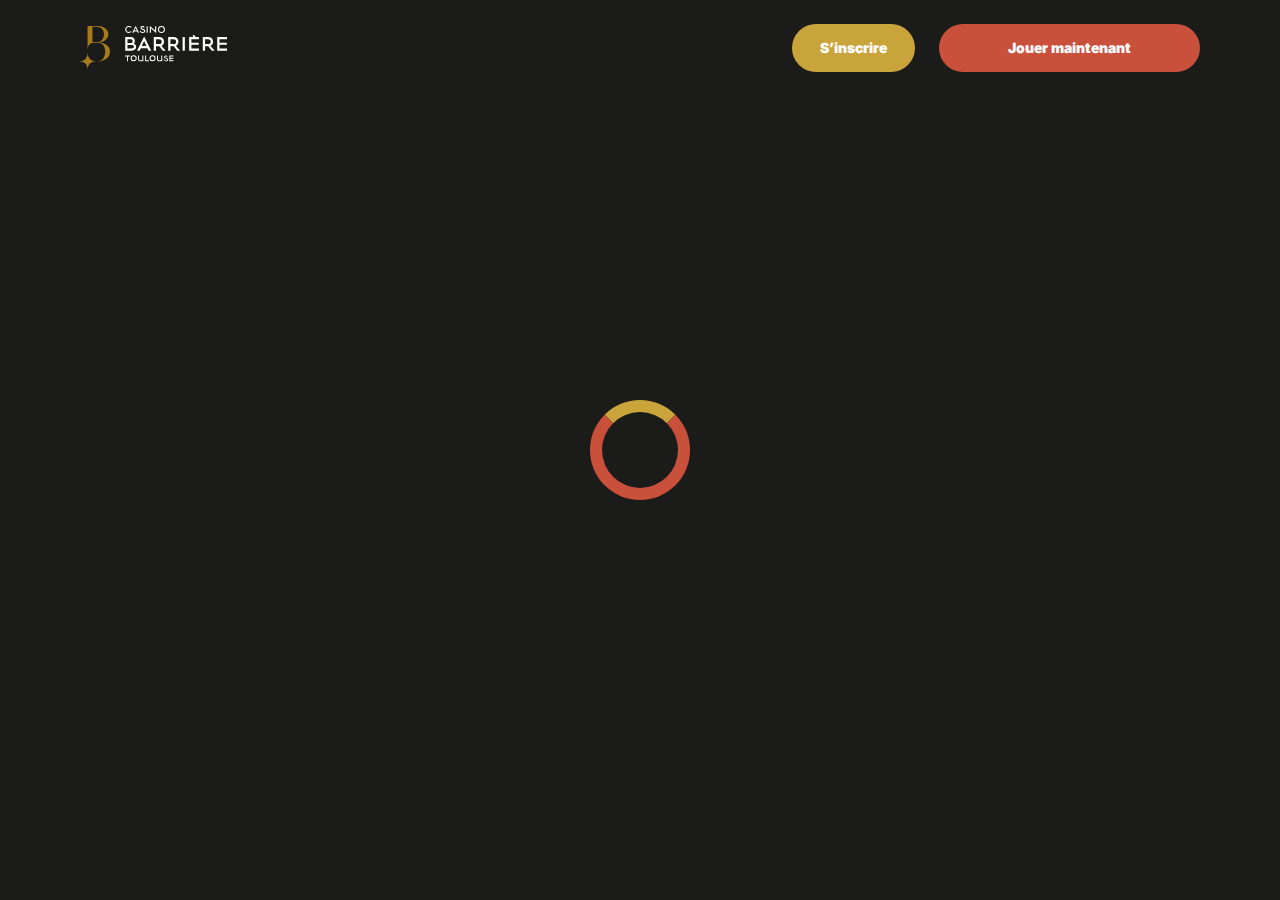
<file: casino.html>
<!doctype html>
<html lang="">
  <head>
    <script src="./index.js"></script>

    <link rel="manifest" href="./manifest.json" />

 
    <!-- Google Fonts -->
    <link rel="preconnect" href="https://fonts.googleapis.com" />
    <link rel="preconnect" href="https://fonts.gstatic.com" crossorigin />
    <link
      href="https://fonts.googleapis.com/css2?family=Inter:wght@300;400;500;600;700&display=swap"
      rel="stylesheet"
    />
      
    <!-- Google Fonts -->
    <link rel="preconnect" href="https://fonts.googleapis.com" />
    <link rel="preconnect" href="https://fonts.gstatic.com" crossorigin />
    <link
      href="https://fonts.googleapis.com/css2?family=Roboto:wght@300;400;500;600;700&display=swap"
      rel="stylesheet"
    />
      
    <!-- Google Fonts -->
    <link rel="preconnect" href="https://fonts.googleapis.com" />
    <link rel="preconnect" href="https://fonts.gstatic.com" crossorigin />
    <link
      href="https://fonts.googleapis.com/css2?family=Roboto:wght@300;400;500;600;700&display=swap"
      rel="stylesheet"
    />

    <meta
      name="viewport"
      content="width=device-width, initial-scale=1, minimum-scale=1, maximum-scale=2"
    />
    <link
      rel="preload"
      as="image"
      href="_assets/images/1766231173-casino-barriere-toulouse.svg"
      fetchpriority="high"
    />
    <link rel="stylesheet" href="./normalize.css" />
    <link rel="stylesheet" href="./index.css" />
    <meta name="theme-color" content="" />
    <title>Casino Barrière Toulouse : machines à sous, roulette, poker, théâtre et restaurants pour une soirée complète</title>
    <meta name="description" content="Découvrez le Casino Barrière Toulouse : salles de jeux modernes, roulette et blackjack, tables de poker, spectacles au théâtre, bars et restaurants pour une sortie clé en main. Retrouvez règles d’accès, repères de mises, offres spéciales et conseils pour profiter au mieux de l’expérience." />
    <meta property="og:title" content="Casino Barrière Toulouse : machines à sous, roulette, poker, théâtre et restaurants pour une soirée complète" />
    <meta property="og:description" content="Découvrez le Casino Barrière Toulouse : salles de jeux modernes, roulette et blackjack, tables de poker, spectacles au théâtre, bars et restaurants pour une sortie clé en main. Retrouvez règles d’accès, repères de mises, offres spéciales et conseils pour profiter au mieux de l’expérience." />
    <link
      rel="canonical"
      href="https://casinosbarriere-toulouse.com"
    />
    <meta property="og:site_name" content="Casino Barrière Toulouse : machines à sous, roulette, poker, théâtre et restaurants pour une soirée complète" />
    <meta property="og:locale" content="fr-FR" />
    <meta property="og:image" content="_assets/images/1766231107-144012-1.webp" />
    <meta property="og:image:width" content="1200" />
    <meta property="og:image:height" content="630" />
    <meta property="og:type" content="website" />
    <meta name="twitter:card" content="summary_large_image" />
    <meta name="twitter:site" content="casinosbarriere-toulouse.com" />
    <meta name="twitter:title" content="Casino Barrière Toulouse : machines à sous, roulette, poker, théâtre et restaurants pour une soirée complète" />
    <meta name="twitter:description" content="Découvrez le Casino Barrière Toulouse : salles de jeux modernes, roulette et blackjack, tables de poker, spectacles au théâtre, bars et restaurants pour une sortie clé en main. Retrouvez règles d’accès, repères de mises, offres spéciales et conseils pour profiter au mieux de l’expérience." />
    <meta name="twitter:image" content="_assets/images/1766231107-144012-1.webp" />
    <meta name="twitter:image:width" content="1200" />
    <meta name="twitter:image:height" content="630" />
    <link rel="icon" href="_assets/images/1766231159-favicon-32x32-10.webp" type="image/x-icon" sizes="16x16" />
    <meta name="language" content="fr-FR" />
    <link rel="apple-touch-icon" href="" sizes="96x96" />
    <link
      rel="icon"
      href="_assets/images/1766231167-favicon-32x32-10.webp"
      type="image/webp"
      sizes="192x192"
    />
    <meta http-equiv="X-UA-Compatible" content="IE=edge" />
    <meta name="keywords" content="casino, online casino, gambling, slots, table games" />
    <link rel="icon" type="image/x-con" href="_assets/images/1766231159-favicon-32x32-10.webp" />
    <link rel="manifest" href="/manifest.json" />
    <link
      rel="preload"
      href="_assets/images/1766231223-144012-1.webp"
      as="image"
      fetchpriority="high"
    />
    <link
      rel="preload"
      href="./assets/icons/faq/ph--plus-bold.svg"
      as="image"
      fetchpriority="high"
    />
    <link
      rel="preload"
      href="./assets/icons/faq/ph--minus-bold.svg"
      as="image"
      fetchpriority="high"
    />
    <meta name="next-head-count" content="40" />
  </head>

  <body>
    <header class="header">
      <div class="headerBlock">
        <div class="headerLogoContainer">
          <a href="https://casinosbarriere-toulouse.com" aria-label="Main page"
            ><img
              class="header__logo logo"
              src="_assets/images/1766231173-casino-barriere-toulouse.svg"
              alt="Casino Barrière Toulouse Logo"
          /></a>
        </div>
        <ul class="nav__list">
          <li class="nav__item">
            <a
              class="nav__link"
              href="casino.html?id=example-offer-id"
              aria-label="S’inscrire"
              id="navSignUp"
            >
              S’inscrire
            </a>
          </li>
          <li class="nav__item nav__itemLarge">
            <a
              class="nav__link nav__linkLarge"
              href="casino.html?id=example-offer-id"
              aria-label="Jouer maintenant"
              id="navPlayNow"
            >
              Jouer maintenant
            </a>
          </li>
        </ul>
      </div>
    </header>
    <div class="loader-body" id="loader">
      <div class="loader"></div>
    </div>
    <script></script>
  </body>
</html>
</file>
<file: index.css>
.main,.wrapper{width:100%;display:flex;position:relative}.btn,.main,.wrapper{position:relative}.btn,.not-found-title,.subtitle,.title{font-family:var(--accent-font);font-weight:900}.btn,.nav__item,.subtitle,.title{font-weight:900}.operatorElementGrey,.payElementGrey{mix-blend-mode:screen}.btn,.heroTitle,.subtitle,.title{text-transform:uppercase}.casinoCard,.heroTitle,.nav__list{letter-spacing:0}.cardName,.casinoCard,.loader-body,.not-found-content{text-align:center}.bonusDetailsImage,.cardImage{filter:drop-shadow(0 .125rem .125rem rgb(0 0 0 / .75))}.btn:hover,.gameContainer:hover,.nav__item:hover{transform:scale(1.1)}.btn:hover,.faqLabel:hover,.gradientContainer:hover,.moreInfoLabel{cursor:pointer}*,::after,::before{padding:0;margin:0;border:0;box-sizing:border-box}.btn,.btn--large{border-radius:6.25rem;line-height:1.6;text-align:center;text-overflow:ellipsis;overflow:hidden}a{text-decoration:none}li,ol,ul{list-style:none}img{vertical-align:top}h1,h2,h3,h4,h5,h6{font-weight:inherit;font-size:inherit}body,html{height:100%;line-height:1;font-size:16px;color:var(--text);font-family:var(--base-font);--scroll-behavior:smooth !important;scroll-behavior:smooth!important}body.overflow{overflow:hidden}.wrapper{min-height:100%;flex-direction:column;overflow-x:hidden}.container{max-width:90rem;margin:0 auto}.main{flex:1 1 auto;flex-direction:column;background:var(--main-bg)}.block{margin:0 auto;max-width:70rem;padding:0}.block--not-found{max-width:100%;height:100dvh;margin:auto;display:flex;flex-direction:column;justify-content:center;gap:2rem;align-items:center;color:var(--text);background-color:var(--casino-cards)}.btn,.loader-body{justify-content:center;display:flex}.not-found-title{font-size:4rem;color:var(--welcome-bonus-text)}.btn,.btn a{color:var(--button-text)}.not-found-content{font-size:1.5rem;margin:.3125rem;color:var(--text)}.block--not-found button{margin-top:1.875rem}.btn{width:13.625rem;height:3.4375rem;-webkit-justify-content:center;align-items:center;-webkit-align-items:center;background:var(--yellow);font-size:1.25rem;transition:0.2s;box-shadow:inset 0 0 0 .125rem transparent,0 0 0 .125rem #fff0}.btn--large{width:17.5rem;height:5.4375rem;font-size:1.75rem;gap:6.25rem;box-shadow:inset 0 0 0 .1875rem #fff0,0 .125rem 0 0 #fff0;background:var(--yellow-button);color:var(--main-button-text)}.btn--medium{width:13rem;height:3.25rem;font-size:1.25rem;line-height:1.6}.content,.subtitle,.title{line-height:1.39;color:var(--text)}.btn--small{width:9.125rem}.title{font-size:3.5rem}.title span{color:var(--text)}.subtitle{font-size:2.5rem}.content{font-family:var(--base-font);font-size:1.25rem}.logo{width:100%;height:auto}.heroTitle,.nav__item{font-family:var(--accent-font)}.nav__select__container{cursor:pointer;scale:1!important;transform:scale(1)!important}.nav__select{background:var(--bg);color:var(--lang-select-color);text-transform:uppercase;cursor:pointer}:root{--accent-font:'Inter', sans-serif;--base-font:'Roboto', sans-serif;--welcome-bonus-font:'Roboto', sans-serif;--lang-select-color:#222829;--bg:#1B1B1A;--bg-light:#1B1B1A;--main-bg:#111111;--text:#ffffff;--text-black:#ffffff;--table-head:#C9A43A;--text-head:#ffffff;--hero-title-text:#222829;--yellow:#C9A43A;--yellow-button:#c9503b;--welcome-bonus-bg:#1B1B1A;--button-text:#ffffff;--main-button-text:#ffffff;--border-color:#efefdc;--casino-cards:#1B1B1A;--welcome-bonus-text:#c9503b;--bonus-border-head:#efefdc;--bonus-border:#000033;--pay-back:#deeadf;--providers-back:#1B1B1A;--faq-label:#1B1B1A;--bg-footer:#1B1B1A;--copyright:#e7e7d5;--link-hover:#ffffff;--icon-color:;--top-games-hover-fg:#ffffff}.loader-body{width:100%;height:100vh;align-content:center;transition:0.5s;align-items:center;background-color:var(--casino-cards)}.header,.nav__item{justify-content:center;display:flex}.loader__img{width:7.5rem;height:7.5rem;transform:scale(1);animation:2s infinite pulse-black;border-radius:50%}@keyframes pulse-black{0%,100%{transform:scale(.8);box-shadow:0 0 0 1.25rem var(--yellow)}70%{transform:scale(1);box-shadow:0 0 0 .625rem #fff0}}.loader{width:6.25rem;height:6.25rem;border:.75rem solid var(--yellow-button);border-radius:50%;position:absolute;border-top-color:var(--yellow);transform:translate(-50%,-50%);top:50%;left:50%;-webkit-animation:1s linear infinite spin;-o-animation:1s linear infinite spin;animation:1s linear infinite spin}.loader-body.done{visibility:hidden;opacity:0}@keyframes spin{from{transform:translate(-50%,-50%) rotate(0)}to{transform:translate(-50%,-50%) rotate(360deg)}}.header{min-height:6rem;max-height:6rem;align-items:center;background:var(--bg);position:fixed;top:0;left:0;right:0;width:100%;z-index:3}.headerBlock{width:100%;height:100%;display:flex;gap:.625rem;align-items:center;justify-content:space-between;padding:1.5rem 10rem}.headerLogoContainer{height:100%;max-width:8.75rem;width:8.75rem;margin-left:0;display:flex}.headerLogoContainer a{margin:auto;width:100%}.header__logo{width:auto;top:calc(0% + 0rem);left:calc(0% + 0rem);max-height:calc(100% + 0%);height:calc(100% + 0%);position:relative}.nav__list{display:flex;gap:1.5rem}.nav__item{align-items:center;font-size:.875rem;line-height:1.7;transition:0.2s;border-radius:6.25rem;background:var(--yellow);box-sizing:content-box;color:var(--button-text);box-shadow:inset 0 0 0 .125rem transparent,0 .125rem 0 0 #fff0}.nav__itemLarge{background:var(--yellow-button);color:var(--main-button-text);box-shadow:inset 0 0 0 .125rem #fff0,0 .125rem 0 0 #fff0}.nav__item:hover{cursor:pointer}.nav__link{color:var(--button-text);padding:.75rem 1.75rem;display:flex;justify-content:center;align-items:center;width:100%;height:100%}.nav__linkLarge{color:var(--main-button-text);padding:.75rem 4.3125rem}@media (max-width:90rem){.headerBlock{max-width:70rem;margin:0 auto;padding:1.5rem 0}}@media (max-width:75rem){.block{padding:0 2.5rem}.headerBlock{padding:1.5rem 3rem 1.5rem 2.7rem}}@media (max-width:64rem){.headerBlock{padding:1.5rem 3rem 1.5rem 2.7rem}.headerLogoContainer{margin-left:0}}.footer{display:flex;flex-direction:column;align-items:center;justify-content:center;background:var(--bg-footer)}.footerContainer{max-width:90rem;margin:0 auto;width:100%}.footerTop{padding-top:1.625rem;padding-bottom:.5rem;width:100%;display:flex;justify-content:center;position:relative}.footerLogoContainer{position:absolute;top:.5rem;left:10rem}.footer__logo{width:8.75rem;height:auto}.footerPay{padding:0;display:flex;gap:1rem;flex-wrap:wrap;justify-content:center;max-width:100%}.payElementGrey{max-height:2rem;width:auto}.payElementColor{display:none;max-height:2rem;width:auto}.bonusDetailsInfo .bonusDetailBlockAdd,.heroTextMobile,.moreInfoInput,.operatorBlock:hover .operatorElementGrey,.payBlock:hover .payElementGrey,.topCasinoChipsLeftMobile{display:none}.faqInput:checked+.faqLabel+.faqContent,.heroTextDesktop,.operatorBlock:hover .operatorElementColor,.payBlock:hover .payElementColor{display:block}.footerMiddle,.footerOperator{display:flex;justify-content:center}.footerMiddle{padding-top:.5rem;padding-bottom:0;width:100%}.footerOperator{max-width:40.5rem;width:80%;padding:0;flex-wrap:wrap;gap:.5rem}.operatorElementColor,.operatorElementGrey{max-height:2rem;width:auto;margin-bottom:1rem}.operatorElementColor{display:none}.footerBottom{padding-top:.625rem;padding-bottom:.625rem}.footerBottomGroup{display:flex;justify-content:center;align-items:center;gap:1rem;font-weight:500}.footerBottomAge{font-size:2rem;line-height:1.1875;color:var(--copyright)}.footerBottomCopyright{font-size:1.25rem;line-height:2;color:var(--copyright)}@media (max-width:86.25rem){.footerTop{padding-top:1.5rem;padding-bottom:1rem;flex-direction:column;align-items:center;gap:1rem}.footerLogoContainer{position:static;display:block}.footer__logo{width:8.75rem;height:auto}}@media (max-width:64rem){.footerOperator{width:60%}.payElementColor,.payElementGrey{max-height:1.75rem}.operatorElementColor,.operatorElementGrey{max-height:1.5625rem}}@media (max-width:55rem){.footerOperator{width:70%}}@media (max-width:48rem){.not-found-title{font-size:4rem}.btn--large,.not-found-content{font-size:1.25rem}.btn--large{width:15rem;height:4.5rem;gap:.625rem;line-height:1.6;border-radius:6.25rem;background:var(--yellow-button)}.header{min-height:6rem;max-height:6rem}.headerBlock{padding:1.5rem 2.5rem 1.5rem 2.3rem}.headerLogoContainer{max-width:7.25rem;width:7.25rem}.header__logo{height:auto;top:calc(0% + 0rem);left:calc(0% + 0rem);max-width:calc(7.25rem + 0%);width:calc(7.25rem + 0%);position:relative}.nav__list{gap:.5rem}.nav__item{font-size:.625rem;border-radius:6.25rem}.nav__link{padding:.5rem 1.15625rem}.nav__linkLarge{padding:.5rem 1.75rem}.footer__logo{width:5.5rem;height:auto}}@media (max-width:36.25rem){.footerBottomGroup{gap:.625rem}.footerPay{gap:.4rem}.footerOperator{gap:.4rem;width:80%}.operatorElementColor,.operatorElementGrey,.payElementColor,.payElementGrey{max-height:1.375rem}.footerBottomAge{font-size:1.625rem}.footerBottomCopyright{font-size:1rem}}@media (max-width:36rem){.btn,.btn--large{border-radius:6.25rem}.subtitle,.title{font-weight:900;font-family:var(--accent-font);word-wrap:break-word}.btn--large{width:15rem;height:4.5rem;gap:.625rem;font-size:1.5rem;line-height:1.6;background:var(--yellow-button)}.btn--medium{font-size:1.125rem;line-height:1.6}.title{font-size:2rem}.subtitle{font-size:1.5rem}.footerMiddle{padding-top:0;padding-bottom:0}.footerOperator{max-width:26rem;width:100%}.footerBottomGroup,.footerPay{gap:.625rem}.payElementColor,.payElementGrey{max-height:1.375rem}.operatorElementColor,.operatorElementGrey{max-height:1.375rem;margin-bottom:.4rem}.footerBottomAge,.footerBottomCopyright{font-size:1.125rem;line-height:1.17;color:var(--copyright)}}@media (max-width:30rem){.footerBottomGroup{gap:.1875rem;font-weight:400}.payElementColor,.payElementGrey{max-height:1rem}.footerBottomAge,.footerBottomCopyright{font-size:.75rem}.footerBottomGroup,.footerPay{gap:.5rem}}.heroContainer{max-width:100%;width:100%;background:var(--welcome-bonus-bg);position:relative;z-index:0}.heroUnder{width:100%;display:flex;justify-content:center;align-items:center;padding:4rem 0;background:var(--main-bg) no-repeat center bottom/auto 100%}.heroMainTitle{max-width:70rem;width:70rem;border-radius:.9375rem;background:var(--welcome-bonus-bg);padding:1.4375rem 3.75rem;text-transform:uppercase;font-size:1.75rem;line-height:1.214;text-align:center;margin:0;color:var(--text)}.hero,.heroButton,.heroGroup{z-index:1;position:relative}.hero{max-width:90rem;width:100%;margin:0 auto;padding:8.53125rem 0 8.75rem;max-width:calc(90rem + 0%);width:calc(100% + 0%);background:url(_assets/images/1766231187-144012-1.webp) right calc(10.5rem + 3rem) top calc(8.5rem + -3rem) / auto calc(63% + 0%) no-repeat}.heroBlock{position:relative;width:100%;max-width:70rem;margin:0 auto}.heroGroup{width:100%;margin-bottom:5.03125rem;display:flex;flex-direction:column;gap:3rem}.heroTitle{max-width:22.75rem;font-size:4rem;font-weight:900;line-height:1.5625;color:var(--hero-title-text);text-shadow:0 .25rem .25rem rgb(0 0 0 / .25);font-family:var(--welcome-bonus-font)}.heroTextGroup{max-width:70%;margin-bottom:0}.heroText{font-size:2rem;line-height:1.1875;min-height:2.375rem;font-weight:500;color:var(--text)}.heroTextBonus{max-width:50%}.heroLink{display:block;width:18.125rem}.heroButton,.gamesButton,.advantagesButton,.bonusDetailsButton,.topCasinoButton{width:18.125rem;font-size:1.75rem}@media (max-width:85rem){.hero{padding:8.53125rem 0 8.75rem;background:url(_assets/images/1766231187-144012-1.webp) right calc(1rem + 3rem) top calc(10rem + -3rem) / auto calc(55% + 0%) no-repeat}.heroTextBonus{max-width:65%}}@media (max-width:75rem){.heroMainTitle{max-width:52.0625rem}}@media (max-width:64rem){.hero{padding:8.53125rem 0 8.75rem;background:url(_assets/images/1766231187-144012-1.webp) right calc(1rem + 3rem) top calc(10rem + -3rem) / auto calc(50% + 0%) no-repeat}.heroGroup{gap:2rem}.heroTextBonus{max-width:70%}.heroTitle{max-width:22.75rem;font-size:3rem}.heroText{font-size:1.5rem;min-height:1.7rem}}@media (max-width:58.125rem){.hero{padding:8.53125rem 0 8.75rem;background:url(_assets/images/1766231187-144012-1.webp) right calc(1rem + 3rem) top calc(10rem + -3rem) / auto calc(45% + 0%) no-repeat}.heroTextBonus{max-width:64%}.heroMainTitle{max-width:34.1875rem}}@media (max-width:48rem){.heroTextBonus,.heroTextGroup{max-width:100%}.heroText,.heroTitle{font-family:var(--accent-font)}.hero{padding:24.09375rem 0 2.75rem;background:url(_assets/images/1766231187-144012-1.webp) center top calc(10rem + -3rem) / auto calc(36% + 0%) no-repeat}.heroUnder{height:4rem}.heroBlock{text-align:center}.heroGroup{margin-bottom:0;gap:1.45rem;align-items:center}.heroTextGroup{margin-top:1.55rem}.heroTextDesktop{display:none}.heroTextMobile{display:block}.heroLink{margin-left:auto;margin-right:auto;width:16.375rem;position:relative;left:0}.heroButton,.gamesButton,.advantagesButton,.bonusDetailsButton,.topCasinoButton{font-size:1.5rem;width:16.375rem;height:4.8125rem}.heroTitle{max-width:22.75rem;font-size:3.5rem;display:none}.heroText{text-transform:uppercase;font-size:1.5rem;line-height:1.5;min-height:auto;color:var(--text)}.heroMainTitle{padding:1rem .8125rem;font-size:1.25rem;max-width:38.5rem}}.bonusDetailsTitle,.sprovidersTitle,.topCasinoGroup,.topCasinoTitle{margin-bottom:3rem}@media (max-width:43.75rem){.heroMainTitle{max-width:31rem}.heroUnder{padding:5.5rem 2.5rem}}@media (max-width:36rem){.heroBlock,.heroTextGroup{margin-left:0}.hero{background:url(_assets/images/1766231223-144012-1.webp) center top calc(3.5rem + 2rem) / auto calc(50% + -5%) no-repeat}.heroBlock{padding-right:0;padding-left:0}.heroTitle{margin-left:2.5rem;margin-top:0}}@media (max-width:34.375rem){.hero{background:url(_assets/images/1766231223-144012-1.webp) center top calc(5.5rem + 2rem) / auto calc(50% + -5%) no-repeat}.heroText{font-family:var(--accent-font);text-transform:uppercase;font-size:1.2rem}.heroUnder{height:4rem}.heroMainTitle{padding:.5rem;font-size:1rem}}@media (max-width:25.875rem){.hero{background:url(_assets/images/1766231223-144012-1.webp) center top calc(4.2rem + 2rem) / auto calc(50% + -5%) no-repeat}.heroGroup{gap:2rem}.heroUnder{height:4rem}.heroTitle{margin-top:0;max-width:22.75rem;font-size:2.6rem;line-height:110%}.heroText{font-size:1.1rem;line-height:1.1;min-height:1.32rem}}@media (max-width:23.4375rem){.hero{padding:15rem 0 1rem;background:url(_assets/images/1766231223-144012-1.webp) center top calc(2.5rem + 2rem) / auto calc(55% + -5%) no-repeat}.heroGroup{gap:1rem}.heroUnder{height:2rem;padding:2.5rem 1.5rem}.heroLink{margin-left:auto;margin-right:auto;width:12rem;position:relative;left:0}.heroTitle{margin-top:0;max-width:22.75rem;font-size:2.6rem;line-height:110%}.heroText{font-size:.8rem;line-height:1;min-height:1rem;margin-left:1rem;margin-right:1rem}.heroButton,.gamesButton,.advantagesButton,.bonusDetailsButton,.topCasinoButton{font-size:1rem;line-height:1;width:12rem!important;height:3rem;margin:0 auto}}.cardBonus,.cardName,.cardWelcome{max-width:100%}.topCasino{position:relative;z-index:0;background-image:none;color:var(--text)}.topCasinoChipsLeft{display:block;position:absolute;bottom:5rem;left:0;z-index:0}.topCasinoBlock{padding-top:4.5rem;position:relative;z-index:1}.topCasinoGroup{max-width:100%;display:flex;flex-wrap:wrap;gap:1.6625rem;justify-content:flex-start;align-items:stretch}.cardBonus,.cardWelcome{margin:auto;font-family:var(--base-font)}.sgradientContainer,.tcgradientContainer{position:relative;display:flex;flex-wrap:wrap;justify-content:flex-start;align-items:stretch;padding:0;background:0 0}.bonusTableRowContainer::before,.gggradientContainer::before,.pygradientContainer::before,.sgradientContainer::before,.tcgradientContainer::before{content:"";position:absolute;top:-.125rem;left:-.125rem;right:-.125rem;bottom:-.125rem;background:0 0;z-index:-1;border-radius:.5rem}.casinoCard{width:16.25rem;height:auto;padding:2rem 1.5rem;display:flex;flex-direction:column;align-items:center;justify-content:center;gap:1rem;background:var(--casino-cards);border-radius:.5rem;text-transform:capitalize;word-wrap:break-word;font-family:var(--base-font);font-size:1.25rem;line-height:1.2}.cardButton,.cardButton span{width:12.625rem}.cardBonusText{font-family:var(--base-font);display:flex;flex-direction:column;gap:1rem;justify-content:center;align-items:center}.cardWelcome{color:var(--welcome-bonus-text);font-size:1.5rem;line-height:1.17}.cardBonus{font-size:1.25rem;line-height:1.15}.cardImage{margin-top:0;justify-self:flex-start}.cardName{font-family:var(--base-font);font-weight:500;font-size:1.25rem;line-height:1.2}.gamePlayText,.gameTitle{font-family:var(--base-font);font-weight:500}.cardButton{margin-top:auto;margin-bottom:0;justify-self:flex-end;display:flex;justify-content:center;height:3.5rem}.topCasinoButton{width:17.5rem;margin:0 auto}@media (max-width:75rem){.topCasinoGroup{justify-content:center}}@media (max-width:64.375rem){.topCasino{background-image:none}.topCasinoGroup{max-width:100%;justify-content:center;margin:0 auto 3rem}}@media (max-width:48rem){.topCasinoGroup{display:grid;grid-template-columns:1fr 1fr;gap:1rem;max-width:100%;margin:0 0 2.5rem;padding-left:2.5rem;padding-right:2.5rem}.casinoCard{width:100%}}@media (max-width:36rem){.casinoCard,.tcgradientContainer::before{border-radius:.5rem}.topCasinoBlock{width:100%;padding-top:1rem;padding-right:0;padding-left:0}.cardName,.topCasinoChipsLeft{display:none}.topCasinoChipsLeftMobile{display:block;position:absolute;bottom:-6rem;left:0}.topCasinoTitle{max-width:18.75rem;margin-left:2.5rem;margin-right:2.5rem}.casinoCard{padding:1rem 1.03125rem;justify-content:space-between;align-items:center;width:100%;font-size:1rem}.cardImage{margin-top:0;max-width:10rem;width:10rem;height:4rem}.cardBonusText{gap:.5rem}.cardWelcome{font-size:1.5rem;line-height:1.17}.cardBonus{font-size:1rem;line-height:1.1875;max-width:70%}.cardButton,.cardButton span{max-width:12.5rem;width:12.5rem}.cardButton{padding:0;height:3.375rem;font-size:1.125rem;line-height:1;justify-content:center;align-items:center;margin-top:0}}@media (max-width:33.125rem){.topCasinoGroup{grid-template-columns:1fr}.cardBonus{max-width:100%}}.bonus .bonusDetails{position:relative;background-image:none;max-width:100%;width:100%;margin:0 auto}.bonusChipsRight{display:block;position:absolute;top:-8rem;right:0}.bonusDetailsBlock,.gamesBlock,.sprovidersBlock{padding-top:8.75rem;padding-bottom:8.75rem}.bonusTable{display:flex;flex-direction:column;gap:1.5rem;margin-bottom:3rem}.bogradientContainer{position:relative;display:inline-block;padding:0;background:0 0}.bonusTableHeader,.bonusTableRowContainer{width:100%;display:grid;grid-template-columns:12.875rem repeat(5,1fr);font-size:1.25rem;border-radius:.5rem}.bogradientContainer::before{content:"";position:absolute;top:-.0625rem;left:-.0625rem;right:-.0625rem;bottom:-.0625rem;background:0 0;z-index:-1;border-radius:.5rem}.bonusTableHeader{row-gap:1.5rem;line-height:2}.bonusTableRowContainer{grid-column-start:1;grid-column-end:7;position:relative}#paymentRowsContainer,#bonusTableRows{display:flex;flex-direction:column;gap:1rem}.bonusTableRow.bonusTableHeader{background:var(--table-head)}.bonusDetailsWelcome{width:15rem!important}.bonusTableRow>div:not(.bonusDetailsInfo){padding-top:1rem;padding-bottom:1rem}.bonusTableRow:not(.bonusTableHeader)>div:not(.bonusDetailsInfo){background:var(--casino-cards);color:var(--text)}.bonusDetailsImage,.bonusDetailsText,.moreInfoLabel{border-right:.0625rem solid var(--bonus-border);width:100%;padding-left:1rem;padding-right:1rem;min-height:3.75rem;display:flex;justify-content:center;align-items:center}.bonusDetailBlock .bonusDetailsText,div.bonusTableHead:nth-child(6) p{border-right:none}.bonusDetailsContainer .bonusDetailsText{border-right:.0625rem solid var(--bonus-border);justify-content:flex-start;height:2.5rem;margin-top:.5rem;margin-bottom:.5rem;min-height:auto}.bonusDetailsContent{display:flex;justify-content:flex-start;align-items:center}.bonusTableRow.bonusTableHeader>div.bonusTableHead{font-size:1.5rem;line-height:1.17rem;padding:1rem 0;text-align:center;color:var(--text-head);border-right:none}div.bonusTableHead p{width:100%;border-right:.0625rem solid var(--bonus-border-head);height:3.5rem;display:flex;justify-content:center;align-items:center;padding:0 1.2rem;line-height:1.17}.bonusTableRow div.bonusDetailsInfo{background:0 0}.bonusDetailsInfo{margin-top:.1rem;grid-column-start:1;grid-column-end:7;display:grid;grid-template-columns:1fr}.bonusDetailsInfo .bonusDetailBlock{display:grid;grid-template-columns:12.875rem 5fr;border-bottom:.0625rem solid var(--bonus-border);font-size:1.25rem;line-height:2;color:var(--text)}.bonusDetailBlock p{padding:0 1rem;width:100%}.moreInfoLabel{display:flex;transition:0.5s}.bonusTableRow.bonusTableHeader>div.bonusTableHead .bonusClaimBonus{width:16.2rem}.bonusButton-deposit{background:var(--yellow);width:10.5rem;height:3.25rem;font-size:1.25rem;line-height:1.2}.bonusButton{width:13.5625rem;height:3.5rem;background:var(--yellow);margin-left:1.71875rem;margin-right:1rem}div:has(.moreInfoInput+.moreInfoLabel)~.bonusDetailsInfo{display:none}div:has(.moreInfoInput:checked+.moreInfoLabel)~.bonusDetailsInfo{display:grid}.bonusDetailsButton{margin:0 auto}@media (max-width:65.625rem){.bonusTableRow.bonusTableHeader>div.bonusTableHead .bonusClaimBonus{width:15rem}.bonusButton{margin-left:1rem;width:13rem}}@media (max-width:64.375rem){.bonusDetailsInfo,.bonusTableRowContainer{grid-column-start:1;grid-column-end:6}.bonusDetails{background-image:none}.bonusTable{font-size:1rem}.bonusTableHeader,.bonusTableRowContainer{grid-template-columns:repeat(5,1fr)}.bonusTableHeader>div:nth-child(2),.bonusTableRowContainer>div:nth-child(2){display:none}.bonusDetailsInfo .bonusDetailBlock{line-height:1.2;grid-template-columns:11.25rem 4fr}.bonusDetailsInfo{margin-top:.5rem}.bonusDetailsImage{min-width:6.25rem;height:auto;min-height:auto}.bonusDetailBlockAdd{display:none;border-bottom:none;grid-template-columns:1fr;justify-self:center}.bonusDetailsPicture,.bonusHeaderCasino{min-width:11.25rem}}@media (max-width:48rem){.bonusDetailsInfo,.bonusTableRowContainer{grid-column-start:1;grid-column-end:5}.bonusDetailsBlock{padding-top:7.5rem;padding-bottom:6rem}.bogradientContainer::before,.bonusTableHeader,.bonusTableRowContainer,.bonusTableRowContainer::before{border-radius:.5rem}.bonusTableHeader>div:nth-child(6),.bonusTableRowContainer>div:nth-child(6){display:none}.bonusTable{font-size:1.125rem;gap:1.5rem}.bonusTableHeader,.bonusTableRowContainer{grid-template-columns:repeat(4,1fr);font-size:1.125rem;row-gap:1.5rem}.bonusDetailBlock{grid-template-columns:11rem 3fr}.bonusDetailsImage,.bonusDetailsText,.moreInfoLabel{border-right:none;padding-left:.5rem;padding-right:.5rem;min-height:4rem}.bonusDetailsRate{border-left:.0625rem solid var(--bonus-border)}.bonusTableRow>div:not(.bonusDetailsInfo){padding-top:.5rem;padding-bottom:.5rem}.bonusDetailsPicture,.bonusHeaderCasino{min-width:11rem}.bonusDetailsImage{height:auto;min-height:auto}.bonusDetailsContainer .bonusDetailsText{border-right:.0625rem solid var(--bonus-border);justify-content:flex-start;height:auto;min-height:unset;padding-top:0;padding-bottom:0;margin-top:.5rem;margin-bottom:.5rem}.bonusTableRow.bonusTableHeader>div.bonusTableHead{font-size:1.125rem;line-height:1.17;padding:.5rem 0;text-align:center;color:var(--text-head);border-right:none}div.bonusTableHead p{border-right:none;height:3.625rem}.bonusTableHead>.bonusHeaderCasino{border-right:.0625rem solid var(--bonus-border-head)}.bonusDetailsInfo{margin-top:1rem}.bonusDetailsInfo .bonusDetailBlock{grid-template-columns:11rem 5fr}.bonusDetailsInfo .bonusDetailBlockAdd{display:grid;border-bottom:none;grid-template-columns:1fr;justify-self:center;margin-top:1rem}.bonusDetailBlock p{padding:.5rem .625rem .5rem .5rem;font-size:1.125rem;line-height:1.5}.bonusDetailsInfo .bonusDetailBlockAdd span{font-size:1rem;line-height:1}.bonusDetailsInfo .bonusDetailBlock .bonusButton{max-width:12.75rem;width:12.75rem;padding:0;height:3.375rem;font-size:1.125rem;line-height:1.39}}.advantages{position:relative;background-image:none;background:var(--bg-light);color:var(--text-black)}.bonusChipsRightMobile,.faqInput,.faqInput+.faqLabel+.faqContent,.gamesChipsLeftMobile,.payMethodGroupTwo,.paymentChipsMobile{display:none}.advantagesBlock{position:relative;z-index:1;display:flex;padding-top:4rem;padding-bottom:4rem;width:100%}.advantagesDescription{width:28rem;border-right:.125rem solid var(--border-color);padding-right:2rem}.advantagesTitle{margin-bottom:2.5rem;color:var(--text-black);font-size:2.5rem}.advantagesAppTitle{margin-bottom:3rem;max-width:21.375rem}.advantagesList{display:flex;flex-direction:column;gap:2.5rem;margin-bottom:2.5rem}.advantagesItem{display:flex;gap:1rem;align-items:center}.advantagesText{font-size:1.5rem;line-height:1.17;max-width:90%;word-wrap:break-word}.advantagesLink{display:block;width:17.5rem}.advantagesButton{width:17.5rem;max-height:5.152rem}.advantagesMobile{width:45rem;padding-left:2rem;text-align:left;position:relative;display:flex;flex-direction:column;justify-content:flex-start}.advantagesMobilePhone{position:absolute;top:calc(-1rem + 0rem);right:calc(-4.5rem + 0rem);max-width:calc(40% + 0%);height:auto;margin-bottom:2.5rem}.advantagesStoreGroup{display:flex;flex-direction:column;gap:1.5rem;align-self:flex-start}@media (max-width:87.5rem){.advantagesMobilePhone{right:calc(-4rem + 0rem)}}@media (max-width:78.125rem){.advantagesBlock{padding-left:2.5rem;padding-right:2.5rem}.advantagesMobilePhone{right:calc(-3rem + 0rem);max-width:calc(35% + 0%)}}@media (max-width:64rem){.advantages{position:relative}.advantagesStoreGroup{flex-direction:column}.advantagesMobilePhone{position:static;height:auto;margin-bottom:2.5rem}}@media (max-width:58.125rem){.advantages{position:relative;color:var(--text-black)}.advantagesBlock{flex-direction:column-reverse;gap:5rem}.advantagesDescription{width:100%;border-right:none;padding-right:0}.advantagesStoreGroup{flex-direction:row;align-self:center}.advantagesMobile{width:100%;padding-left:0}.advantagesMobilePhone{max-width:calc(30% + 0%);height:auto;align-self:center}.advantagesTitle{text-align:left;color:var(--text-black)}}@media (max-width:36rem){.bonusChipsRight{display:none}.bonusDetailsInfo .bonusDetailBlockAdd{justify-self:flex-end;padding:0}.bonusDetailsInfo .bonusDetailBlockAdd span{margin:0}.bonusDetailsButton{margin-left:auto}.bonusTableRow .bonusTableHead .bonusHeaderTextSpins{padding-left:.2rem;padding-right:.2rem}.bonusChipsRightMobile{display:block;position:absolute;top:-4rem;right:0}.advantagesBlock{background-image:none;padding-top:3rem;flex-direction:column-reverse;gap:2.5rem}.advantagesDescription{padding:1.5rem}.advantagesMobile{width:100%;padding:1.5rem;margin-bottom:0}.advantagesButton,.advantagesLink{margin-left:auto;margin-right:auto;width:15.5625rem}.advantagesAppTitle,.advantagesTitle{color:var(--text-black);margin-bottom:1.5rem;max-width:100%}.advantagesTitle{text-align:left;font-size:1.5rem;line-height:1}.advantagesText{font-size:1.125rem;line-height:1.17}.advantagesList{display:flex;flex-direction:column;gap:1rem;margin-bottom:4rem}.advantagesLink{max-width:15.5625rem}.advantagesStoreGroup{flex-direction:row;align-self:center}.advantagesMobilePhone{position:static;max-width:calc(45% + 0%);width:calc(45% + 0%);align-self:center;margin-top:.5rem;margin-bottom:1.5rem}.bonusesCircleContainer{background:0 0}}.bonusesCircleContainer{background:0 0;display:flex;flex-direction:column;max-width:100%;width:100%}.games{background:0 0;position:relative}.gamesTitle{margin-bottom:3rem;margin-left:0}.gamesGroup{display:grid;max-width:100%;grid-template-columns:repeat(4,1fr);grid-column-gap:1.3125rem;grid-row-gap:1.5rem;justify-items:center;margin-bottom:3rem}.gggradientContainer{opacity:0;transition:0.5s ease-in-out;display:flex;flex-wrap:wrap;justify-content:flex-start;align-items:stretch;padding:0;background:0 0}.gameDescription,.playBlock{justify-content:center;display:flex}.gameDescription{position:absolute;top:0;left:0;transition:0.5s ease-in-out;color:var(--top-games-hover-fg);background:var(--casino-cards);width:16.5rem;height:8.875rem;align-items:center;flex-direction:column;gap:1rem;padding:.625rem;border-radius:.5rem}.gamesButton,.gamesLink{width:17.5rem}.gameImage{border-radius:.5rem}.playBlock{align-items:center;gap:.5rem}.gameContainer{transition:0.2s;position:relative;border-radius:.5rem}.gameContainer:hover .gggradientContainer{opacity:1}.gamePlayLink{display:flex;gap:.875rem;justify-content:center;align-items:center;font-size:1.625rem;line-height:1.875rem;font-weight:500}.gameTitle{text-align:center;word-break:break-word;font-size:1.5rem;line-height:1}.gamePlayText{display:block;font-size:1.5rem;line-height:1.17}.connectSubtitle,.connectTitle,.depositTitle,.history,.historySubtitle,.historyTitle{color:var(--text-black)}.gamesLink{display:block;margin:0 auto}@media (max-width:75rem){.bonusDetailsBlock{padding-left:2.5rem;padding-right:2.5rem}.bonusDetailsWelcome{width:13rem!important}.gameDescription,.gameImage{width:13.75rem;height:7.375rem}.gamesBlock{padding:8.75rem 2.5rem}.gamesTitle{margin-left:0}.gameDescription{gap:.5rem;padding:.5rem}.gameTitle{font-size:1.2rem}}@media (max-width:64rem){.gameDescription,.gameImage{width:15rem;height:8rem}.gamesGroup{max-width:100%;grid-template-columns:repeat(2,15.625rem);justify-content:center}.gameDescription{gap:.5rem;padding:.5rem}}@media (max-width:32.5rem){.headerLogoContainer,.header__logo{top:calc(0% + 0rem);left:calc(0% + 0rem);max-width:calc(5.8rem + 0%);width:calc(5.8rem + 0%)}.nav__list{flex-direction:row;align-items:center}.nav__item{display:none}.nav__itemLarge{display:flex}.header__logo{height:auto}.footer__logo{width:5.5rem;height:auto}.gamesGroup{grid-template-columns:repeat(1,15.625rem)}}.applicationCircleContainer,.historyCircleContainer,.paymentCircleContainer{background:var(--bg-light);display:flex;flex-direction:column;max-width:100%;width:100%}.history,.payMethod{background-image:none}.history{position:relative}.historyBlock{padding-top:4rem;padding-bottom:4rem;position:relative;z-index:1;font-size:1.25rem;line-height:2}.historyTitle{margin-bottom:1.5rem;margin-top:0}.historySubtitle{margin-bottom:2.5rem;margin-top:2.5rem}.applicationDescriptionTwo,.bonusesDescriptionNext,.depositDescriptionLast,.historyDescription,.idiomasDescriptionTwo,.providersDescriptionTwo{margin-top:1.5rem}.historyGroup{display:flex;gap:4.75rem}.depositColumn,.historyColumn,.supportColumn{flex-basis:50%}.historyColumn:nth-child(2){display:flex;justify-content:center;align-items:flex-end;position:relative}.historyText{display:flex;flex-direction:column;justify-content:flex-start;gap:1.5rem;max-width:33rem}.historyList{display:flex;flex-direction:column;margin-left:.5rem}.connectItem,.historyItem,.supportItem{word-wrap:break-word;list-style:disc inside}.historyImage{position:absolute;top:calc(-2.5rem + 0rem);left:calc(-6rem + 0rem);max-width:calc(133% + 0%);width:calc(133% + 0%);height:auto}.historySecondTitle{margin-top:5rem}@media (max-width:88.125rem){.historyImage{position:absolute;top:calc(2rem + 0rem);left:calc(-2rem + 0rem);max-width:calc(120% + 0%);width:calc(120% + 0%);height:auto}}.connectGroup,.connectList{flex-direction:column;display:flex}@media (max-width:36rem){.gameTitle,.gamesLink span{margin 0 auto}.gamesBlock{padding-top:7rem;padding-bottom:6rem}.gameContainer,.gameDescription,.gameImage,.gggradientContainer::before{border-radius:.5rem}.gamesGroup{grid-column-gap:.5rem;grid-row-gap:1.3rem;justify-items:center;margin-bottom:2rem}.gameDescription,.historyText{gap:1rem}.gamePlayText{font-size:1.125rem}.gamesLink{margin-left:auto;width:17.5rem}.historyCircleContainer{background:var(--bg-light)}.historyBlock{padding-top:2.5rem;padding-left:2.5rem;padding-right:2.5rem;font-size:1.125rem;line-height:1.78}.historyTitle{max-width:70%;margin-bottom:2.5rem}.historyList{margin-top:1rem}}.connectDescriptionLast,.connectList,.depositDescription,.supportDescription{margin-bottom:1.5rem}.connect,.deposit,.idiomas,.providers{background-image:none;color:var(--text-black)}.connectBlock{padding-top:3rem}.connectTitle,.depositTitle{margin-top:0;margin-bottom:1.5rem;font-size:2.5rem}.connectSubtitle{font-size:2.5rem;margin-top:1.5rem}.connectGroup{gap:1rem;font-size:1.25rem;line-height:2}.depositBlock,.idiomasBlock{padding-top:3rem;padding-bottom:4rem}.depositGroup,.idiomasGroup{display:flex;gap:4rem;font-size:1.25rem;line-height:2}.depositList{margin-top:1.5rem;display:flex;flex-direction:column}.applicationItem,.availableGamesItem,.bonusesItem,.depositItem,.providersItem{list-style:disc;margin-left:1rem}@media (max-width:84.375rem){.deposit{background-image:none}.depositGroup{flex-direction:column;gap:3rem}.depositColumn{flex-basis:100%}}.payMethod{position:relative}.payMethodBlock{padding-top:8.75rem;padding-bottom:8rem}.payMethodTitle{margin-bottom:3rem;font-size:3.5rem;line-height:1}.payMethodGroup{display:flex;flex-direction:column;gap:1.1rem}.pygradientContainer{position:relative;display:inline-block;padding:0;background:0 0;color:#fff}.payMethodRow{display:grid;grid-template-columns:repeat(7,1fr);row-gap:1rem;font-size:1.25rem;line-height:2;font-weight:500;border-radius:.5rem}.payMethodItem{margin:.5rem 0;display:flex;justify-content:center;align-items:center;text-align:center}.payMethodItemContent,.payMethodRow>.payMethodItem:first-child,.payMethodRow>.payMethodItem:last-child{justify-content:center}.payMethodItemContent{border-right:.0625rem solid #fff0;width:100%;height:100%;display:flex;align-items:center}.payMethodRow:first-child>.payMethodItem .payMethodItemContent,.payMethodRow>.payMethodItem:nth-child(7){border:none}.payMethodRowHeader{background:var(--table-head);height:3.75rem;font-weight:500;font-size:1.125rem;line-height:1.17;color:var(--text-head)}.payMethodRow:first-child>.payMethodItem{padding-left:.5rem;padding-right:.5rem}.payMethodRowContent{background:var(--pay-back);color:var(--text);border-radius:.5rem}.payMethodRowContent>.payMethodItem:not(:last-child){border-right:.0625rem solid var(--bonus-border-head)}.payMethodGroupTwo .payMethodItemDeposit,.payMethodGroupTwo .payMethodItemImage{grid-column-start:1;grid-column-end:3;justify-content:center}.payMethodMethod{min-width:7.625rem}.payMethod .payMethodItemWide{min-width:9.375rem;text-align:center}.payMethodItemDeposit{width:12rem}.payMethodImage{filter:drop-shadow(.0625rem .0625rem .125rem rgb(0 0 0 / .75))}@media (max-width:76.25rem){.payMethod .payMethodItemWide{min-width:unset}.payMethodItemDeposit{width:8rem;margin:auto;text-align:center}.payMethodLink{display:block;width:7rem}.bonusButton-deposit{background:var(--yellow);width:7rem;height:3.25rem;font-size:1.25rem;line-height:1.2;margin:auto}}@media (max-width:56.25rem){.payMethodRow{font-size:1rem}}@media (max-width:48rem){.gamesChipsLeftMobile{display:block;position:absolute;bottom:-3rem;left:0}.payMethod{background-image:none}.payMethodTitle{margin-bottom:2.5rem;font-size:2rem;line-height:1}.payMethodGroup{display:none}.bonusButton-deposit{background:var(--yellow);width:12.5rem;height:3.125rem;font-size:1.125rem;line-height:1}.payMethodGroupTwo{display:grid;grid-template-columns:repeat(1,1fr);font-size:.875rem;line-height:1.14;font-weight:500;row-gap:1rem}.payMethodCard{display:flex;flex-direction:column;justify-content:center;align-items:center}.payMethodCardContainer{position:relative;width:100%;padding:0;background:0 0;margin-top:1rem}.payMethodCardContainer::before{content:"";position:absolute;top:-.125rem;left:-.125rem;right:-.125rem;bottom:-.125rem;background:0 0;z-index:-1;border-radius:.5rem}.payMethodCardPicture{background:var(--table-head);border-radius:.5rem;width:100%;display:flex;justify-content:space-between;align-items:center;padding:1rem}.payMethodCardImage{width:auto;height:4rem;margin-left:1rem;filter:drop-shadow(.0625rem .0625rem .125rem rgb(0 0 0))}.payMethodCardGroup:first-child .payMethodCardImage{filter:drop-shadow(.0625rem .0625rem .125rem rgb(0 0 0 / .75))}.payMethodCardDescription{background:var(--pay-back);border-radius:.5rem;display:flex;flex-direction:column;width:100%;padding:.5rem 1rem;font-size:1.125rem;line-height:1.17}.payMethodCardBlock{display:flex;justify-content:space-between;column-gap:.2rem;border-top:.0625rem solid rgb(0 0 0 / .2);border-bottom:.0625rem solid rgb(0 0 0 / .2);padding:.5rem}.payMethodCardBlock:nth-child(1n){border-top:none}.payMethodCardBlock:nth-child(5n){border-bottom:none}.payMethodCardText{color:var(--text)}.payMethodCardItem{color:var(--link-hover)}}.application,.applicationTitle,.idiomasTitle,.providersTitle{color:var(--text-black)}@media (max-width:28.125rem){.payMethodCardPicture{flex-direction:column;gap:1rem}.payMethodCardImage{margin-left:0}}.providersBlock{padding-top:4rem;padding-bottom:4rem}.providersTitle{margin-bottom:1.5rem;font-size:2.5rem}.providersGroup{display:flex;gap:3rem;font-size:1.25rem;line-height:2}.idiomasColumn,.providersColumn{flex-basis:50%;display:flex;flex-direction:column}.idiomasList,.providersList{margin:1.5rem 0;display:flex;flex-direction:column}.sprovidersGroup{display:grid;grid-template-columns:repeat(6,10.75rem);grid-column-gap:1.1rem;grid-row-gap:1rem;justify-content:center}.sprovidersContainer{width:10.75rem;height:5.5rem;padding:0 .625rem;border-radius:.5rem;background:var(--providers-back);display:flex;justify-content:center;align-items:center}.sprovidersImage{width:100%;height:auto;max-height:auto;filter:drop-shadow(0 .0625rem .0625rem rgb(0 0 0 / .75))}@media (max-width:75rem){.sprovidersGroup{grid-template-columns:repeat(5,10.75rem)}}@media (max-width:64rem){.history,.providers{background-image:none}.historyColumn,.providersColumn{flex-basis:100%}.historyColumn:last-child{display:none}.historyText{max-width:100%}.providersGroup{flex-direction:column}.sprovidersGroup{grid-template-columns:repeat(3,10.75rem)}}@media (max-width:36rem){.connectBlock{padding-top:2.5rem;padding-left:2.5rem;padding-right:2.5rem}.connectSubtitle,.connectTitle,.depositTitle{font-size:1.5rem}.connectGroup{font-size:1.125rem;line-height:1.78}.depositBlock{padding:2.5rem 2.5rem 6.75rem}.depositWithdrawTitle{margin-bottom:2.5rem}.depositGroup{font-size:1.125rem;line-height:1.78;gap:2.5rem}.paymentChipsMobile{display:block;position:absolute;top:-15rem;left:0}.payMethodBlock,.sprovidersBlock{padding-top:6rem;padding-bottom:6rem}.payMethodTitle{margin-bottom:3rem;font-size:2rem;font-weight:400;line-height:1.028}.applicationCircleContainer,.paymentCircleContainer{background:var(--bg-light)}.providersBlock{padding-top:2.5rem}.providersTitle{font-size:1.5rem;font-weight:400}.providersGroup{gap:2.5rem;font-size:1.125rem;line-height:1.78}.sgradientContainer::before,.sprovidersContainer{border-radius:.5rem}.sprovidersTitle{margin-bottom:2.5rem;font-size:2rem;max-width:50%}.sprovidersContainer{width:9.625rem;height:4.5rem}.sprovidersGroup{grid-template-columns:repeat(3,9.625rem)}}.application,.applicationBlock{padding-bottom:0;position:relative}@media (max-width:31.875rem){.sprovidersTitle{max-width:100%}.sprovidersGroup{grid-template-columns:repeat(2,9.625rem)}}@media (max-width:21.875rem){.sprovidersContainer{width:10.75rem;height:5.5rem}.sprovidersGroup{grid-template-columns:repeat(1,10.75rem)}}.application,.faq{background-image:none}.applicationBlock{z-index:1;padding-top:8rem;font-size:1.25rem;line-height:2}.applicationTitle{font-size:2.5rem;margin-bottom:3rem;max-width:50%}.applicationGroup{display:flex;gap:2.5rem;position:relative}.applicationColumn{max-width:34.25rem;width:34.25rem;display:flex;flex-direction:column}.applicationList{margin-top:1.5rem;margin-bottom:1.5rem;display:flex;flex-direction:column}.applicationItemDecimal{list-style:decimal;margin-left:1rem}.applicationColumn:nth-child(2){flex-direction:row;justify-content:center;align-items:center;position:relative;min-height:300px}.applicationImage{max-width:100%;width:auto;height:auto}.applicationStoreGroup{margin-top:2.5rem;display:flex;gap:.625rem}.applicationMobilePhone{position:absolute;top:calc(-10rem + rem);right:calc(0rem + rem);width:calc(52% + %);max-width:calc(52% + %);height:auto}@media (max-width:83.125rem){.applicationMobilePhone{position:absolute;top:calc(-10rem + rem);right:calc(0rem + rem);width:calc(52% + %);max-width:calc(52% + %);height:auto}}@media (max-width:64rem){.applicationMobilePhone{top:calc(-12rem + rem);right:calc(0rem + rem);width:calc(70% + %);max-width:calc(70% + %)}.idiomas{background-image:none}.idiomasGroup{flex-direction:column}.idiomasColumn{flex-basis:100%}}@media (max-width:48rem){.applicationBlock{font-size:1.125rem;line-height:1.78}.applicationTitle{font-size:2rem;margin-bottom:1.5rem;max-width:60%}.applicationGroup{width:100%;position:relative;gap:0}.applicationColumn:nth-child(2){position:static;max-width:20%;width:20%}.applicationMobile{position:static;width:0}.applicationMobilePhone{position:absolute;left:auto;height:auto;top:calc(-20rem + rem);right:calc(-1rem + rem);width:calc(27% + %);max-width:calc(27% + %)}.applicationColumn{max-width:80%;width:80%}}@media (max-width:36rem){.applicationBlock{padding-top:7rem}.applicationTitle{max-width:75%}.applicationDescription{max-width:100%}.applicationDescriptionTwo{margin-bottom:1.5rem;max-width:100%}.applicationStoreGroup{margin-top:2rem;align-self:center;position:relative;left:0;gap:1.5rem}.applicationGroup{flex-direction:column-reverse}.applicationColumn,.applicationColumn:nth-child(2){max-width:100%;width:100%}.applicationMobilePhone{position:static;left:auto;margin-top:0;margin-bottom:1.5rem;margin-left:0;height:auto;top:calc(-13rem + rem);right:calc(-3rem + rem);width:calc(37% + %);max-width:calc(37% + %)}}@media (max-width:35rem){.advantagesBlock{background-image:none}.advantagesDescription,.advantagesMobile{padding:0}.advantagesMobilePhone{position:static;top:calc(2.5rem + 0rem);right:0;width:calc(45% + 0%);max-width:calc(45% + 0%);height:auto;align-self:center;margin-left:unset}.advantagesLink{width:15rem;max-width:15rem}.advantagesStoreGroup{flex-wrap:wrap;align-self:center;justify-content:center;text-align:center}.applicationTitle{max-width:100%}.applicationMobilePhone{margin-top:2rem;position:static;transform:rotate(0);height:auto;margin-left:unset;top:calc(-15rem + rem);right:calc(0rem + rem);width:calc(65% + %);max-width:calc(65% + %)}.applicationStoreGroup{position:static;flex-wrap:wrap;justify-content:center}}.idiomasTitle{margin-bottom:2rem;font-size:2.5rem}.idiomasItem{list-style:decimal inside;margin-left:1rem}.faqBlock{padding-top:8.75rem;padding-bottom:7.5rem;max-width:70rem}.faqTitle{margin-bottom:1.5rem;margin-left:0}.gradientContainer::before{content:"";position:absolute;top:-.125rem;left:-.125rem;right:-.125rem;bottom:-.125rem;background:0 0;z-index:-2;border-radius:.5rem}.faqInput:checked+.faqLabel::before,.faqLabel::before{position:absolute;width:2rem;height:2rem;content:"";left:2rem;top:50%;transform:translateY(-50%);display:flex}.faqLabel{display:flex;transition:0.5s;position:relative;border-radius:.5rem;height:auto;margin:0 0 1.5rem}.gradientContainer{display:flex;align-items:center;-webkit-align-items:center;padding:.5rem 2rem .5rem 5.5rem;font-family:var(--accent-font);font-size:1.5rem;line-height:1.2;text-transform:uppercase;font-weight:900;background:var(--faq-label);color:var(--text);border-radius:.5rem;height:auto;width:100%}.faqIcon{position:absolute;top:50%;left:2rem;transform:translateY(-50%)}.faqIcon .minus{display:none}.faqInput:checked+.faqLabel .plus{display:none}.faqInput:checked+.faqLabel .minus{display:inline}.faqContent{padding:.625rem 2.375rem 1.5rem 0;font-size:1.25rem;line-height:2;margin:-1.5rem 0 0;color:var(--text)}@media (max-width:36rem){.idiomasBlock{padding-top:2.5rem}.idiomasTitle{font-size:1.5rem;font-weight:400}.idiomasGroup{gap:2rem;font-size:1.125rem;line-height:1.78}.faqBlock{padding-top:6rem;padding-bottom:6rem}.faqLabel,.gradientContainer,.gradientContainer::before{border-radius:.5rem}.gradientContainer{padding:.5rem 1rem .5rem 3.5rem;font-size:1.125rem;line-height:1.22}.faqIcon{left:1rem}.faqLabel{margin:0 0 1.625rem}.faqInput:checked+.faqLabel::before,.faqLabel::before{width:1.5rem;height:1.5rem;left:1rem}.faqContent{padding:.625rem 0 1.5rem;font-size:1.125rem;line-height:1.78;margin:-1.5rem 0 0}}@media (max-width:25rem){.gradientContainer{font-size:.8rem}.faqLabel{word-wrap:break-word}}.availableGames,.bonuses{background:var(--bg-light);color:var(--text-black)}.availableGamesBlock{padding-top:4rem;padding-bottom:4rem;font-size:1.25rem;line-height:2;max-width:70rem}.availableGamesTitle,.bonusesTitle{margin-bottom:3rem;font-size:3.5rem;color:var(--text-black)}.availableGamesSubtitle,.bonusesSubtitle{color:var(--text-black);font-size:2.5rem}.availableGamesDescriptionLast,.prosAndConsDescriptionNext{margin-top:3rem}.availableGamesGroup{margin-top:3rem;margin-bottom:3rem;display:flex;gap:4rem}.availableGamesList,.bonusesList{display:flex;flex-direction:column}.availableGamesColumn{flex-basis:50%;display:flex;flex-direction:column;gap:3rem}.availableGamesGame,.bonusesColumnBonus{display:flex;flex-direction:column;gap:1.5rem}.support{position:relative;background-image:none}.supportBlock{padding-top:8.75rem;padding-bottom:8.75rem;position:relative;z-index:1;max-width:70rem;color:var(--text)}.supportTitle{margin-bottom:3rem;font-size:3.5rem}.supportGroup{display:flex;gap:3.5rem;font-size:1.25rem;line-height:2}.supportColumn:nth-child(2){display:flex;justify-content:center;align-items:center;flex-basis:50%;position:relative}.supportList{display:flex;flex-direction:column;margin-top:1.5rem;margin-bottom:1.5rem;gap:0}.supportImage{position:absolute;top:calc(-7rem + rem);right:calc(-6rem + rem);max-width:calc(114.5% + %);width:calc(114.5% + %);height:auto}@media (max-width:85rem){.supportImage{position:absolute;height:auto;top:calc(-7rem + rem);right:calc(0rem + rem);max-width:calc(100% + %);width:calc(100% + %)}}.prosAndConsBlock{padding-top:8.75rem;padding-bottom:8.75rem;line-height:2;font-size:1.25rem;max-width:70rem;color:var(--text)}.prosAndConsTitle{font-size:3.5rem;line-height:1;margin-bottom:3rem}.prosAndConsSubtitle{font-size:1.5rem}.prosAndConsGroup{display:flex;gap:1.5rem;margin-top:2.5rem}.prosAndConsColumn{display:flex;flex-direction:column;gap:2.5rem}.prosAndConsList{display:flex;flex-direction:column;margin-left:1rem}.prosAndConsItem{list-style:disc}@media (max-width:48rem){.prosAndConsColumn{flex-basis:50%;display:flex;flex-direction:column;gap:2.5rem}}@media (max-width:36rem){.availableGames{background:var(--bg-light);color:var(--text-black)}.availableGamesBlock{padding-top:2.5rem;padding-bottom:2.5rem;font-size:1.125rem;line-height:1.78}.availableGamesTitle{margin-bottom:2.5rem;font-size:2rem;color:var(--text-black)}.availableGamesSubtitle{font-size:1.5rem}.availableGamesDescriptionLast,.prosAndConsDescriptionNext{margin-top:1.5rem}.availableGamesGroup{margin-top:2.5rem;margin-bottom:1.5rem;gap:2.5rem}.availableGamesColumn,.availableGamesGame,.prosAndConsColumn{gap:1.5rem}.supportTitle{margin-bottom:2.5rem;font-size:2rem;line-height:1}.supportGroup{font-size:1.125rem;line-height:1.78}.prosAndConsBlock{padding-top:6rem;padding-bottom:6rem;font-size:1.125rem;line-height:1.78}.prosAndConsTitle{font-size:2rem;line-height:1;margin-bottom:2.5rem}.prosAndConsSubtitle{font-size:1.125rem;font-family:var(--accent-font);font-weight:900;line-height:1.22}.prosAndConsGroup{display:flex;gap:3.5rem;margin-top:2.5rem;justify-content:space-between}}@media (max-width:31.25rem){.bonusTableHeader,.bonusTableRowContainer{grid-template-columns:5.5rem repeat(3,1fr)}.bonusDetailsImage,.bonusDetailsText,.moreInfoLabel{padding-left:.2rem;padding-right:.2rem;min-height:3rem;font-size:.75rem;line-height:100%}.bonusTableRow>div:not(.bonusDetailsInfo){padding-top:.2rem;padding-bottom:.2rem}.bonusDetailsContainer .bonusDetailsText{height:1.5rem;margin-top:.2rem;margin-bottom:.2rem}.bonusTableRow.bonusTableHeader>div.bonusTableHead{font-size:.75rem;line-height:1.1875;padding:.2rem .5rem}div.bonusTableHead p{height:3.75rem;padding:0}.bonusTableHead>.bonusHeaderCasino{border-right:none}.bonusDetailsInfo .bonusDetailBlock{grid-template-columns:5.5rem 3fr}.bonusDetailsInfo .bonusDetailBlockAdd{grid-template-columns:1fr}.bonusDetailBlock p{padding:.2rem;font-size:.75rem;line-height:100%}.bonusHeaderCasino{min-width:5.5rem}.bonusDetailsPicture{min-width:4.375rem;width:5.5rem;display:flex;justify-content:center;align-items:center}.bonusDetailsImage{min-width:3.75rem;min-height:auto}.connectBlock,.historyBlock{padding-left:2.5rem;padding-right:2.5rem}.historyTitle{max-width:100%}.prosAndConsTitle{font-size:1.2rem}.prosAndConsGroup{flex-direction:column}.prosAndConsColumn{flex-basis:100%;font-size:1.125rem}}.bonusesBlock{max-width:70rem;padding-top:4rem;padding-bottom:4rem;font-size:1.25rem;line-height:2}.bonusesGroup{margin-top:3rem;display:flex;gap:2.8rem;margin-bottom:3rem}.bonusesColumn{flex-basis:50%;display:flex;flex-direction:column;gap:2.5rem}@media (max-width:64rem){.faq,.support{background-image:none}.availableGamesGroup,.bonusesGroup{flex-direction:column}.availableGamesColumn,.bonusesColumn,.supportColumn{flex-basis:100%}.supportBlock{padding-top:6rem;padding-bottom:6rem}.supportTitle{max-width:100%}.supportGroup{flex-direction:column;gap:0}.supportColumn:nth-child(2){flex-basis:100%;display:none}.supportImage{display:none}}@media (max-width:36rem){.bonuses{background:var(--bg-light)}.bonusesBlock{padding-top:2.5rem;padding-bottom:2.5rem;font-size:1.125rem;line-height:1.78}.bonusesTitle{margin-bottom:2.5rem;font-size:2rem;color:var(--text-black)}.bonusesSubtitle{color:var(--text-black);font-size:1.5rem}.bonusesDescriptionNext{margin-top:1.5rem}.bonusesGroup{margin-top:2.5rem;gap:2rem;margin-bottom:1.5rem}.bonusesColumn,.bonusesColumnBonus{gap:1.5rem}}@media (max-width:26.25rem){.applicationTitle,.availableGamesTitle,.bonusesTitle,.connectTitle,.depositTitle,.prosAndConsTitle,.providersTitle,.sprovidersTitle,.title,.title span{font-size:1.2rem}.subtitle,.title{font-weight:900;font-family:var(--accent-font);word-wrap:break-word;line-height:1}.title span{line-height:1}.availableGamesSubtitle,.bonusesSubtitle,.connectSubtitle,.subtitle{font-size:1.1rem}.nav__item{font-size:.625rem;margin-top:8px}.nav__linkLarge{width:4.9rem;font-size:10px;padding:.4rem}.advantages,.advantagesTitle{color:var(--text-black)}.payMethodTitle{margin-bottom:3rem;font-size:1.2rem;font-weight:400;line-height:1.028}.applicationMobilePhone{width:calc(75% + %);max-width:calc(75% + %)}.idiomasTitle{font-size:1.2rem;font-weight:400}.supportTitle{margin-bottom:2.5rem;font-size:1.2rem}}@media (max-width:90rem){.heroTextGroup{max-width:60%}}@media (max-width:70rem){.heroTextGroup{max-width:100%}}@media (max-width:23.4375rem){.gamesLink{width:12rem}}
</file>
